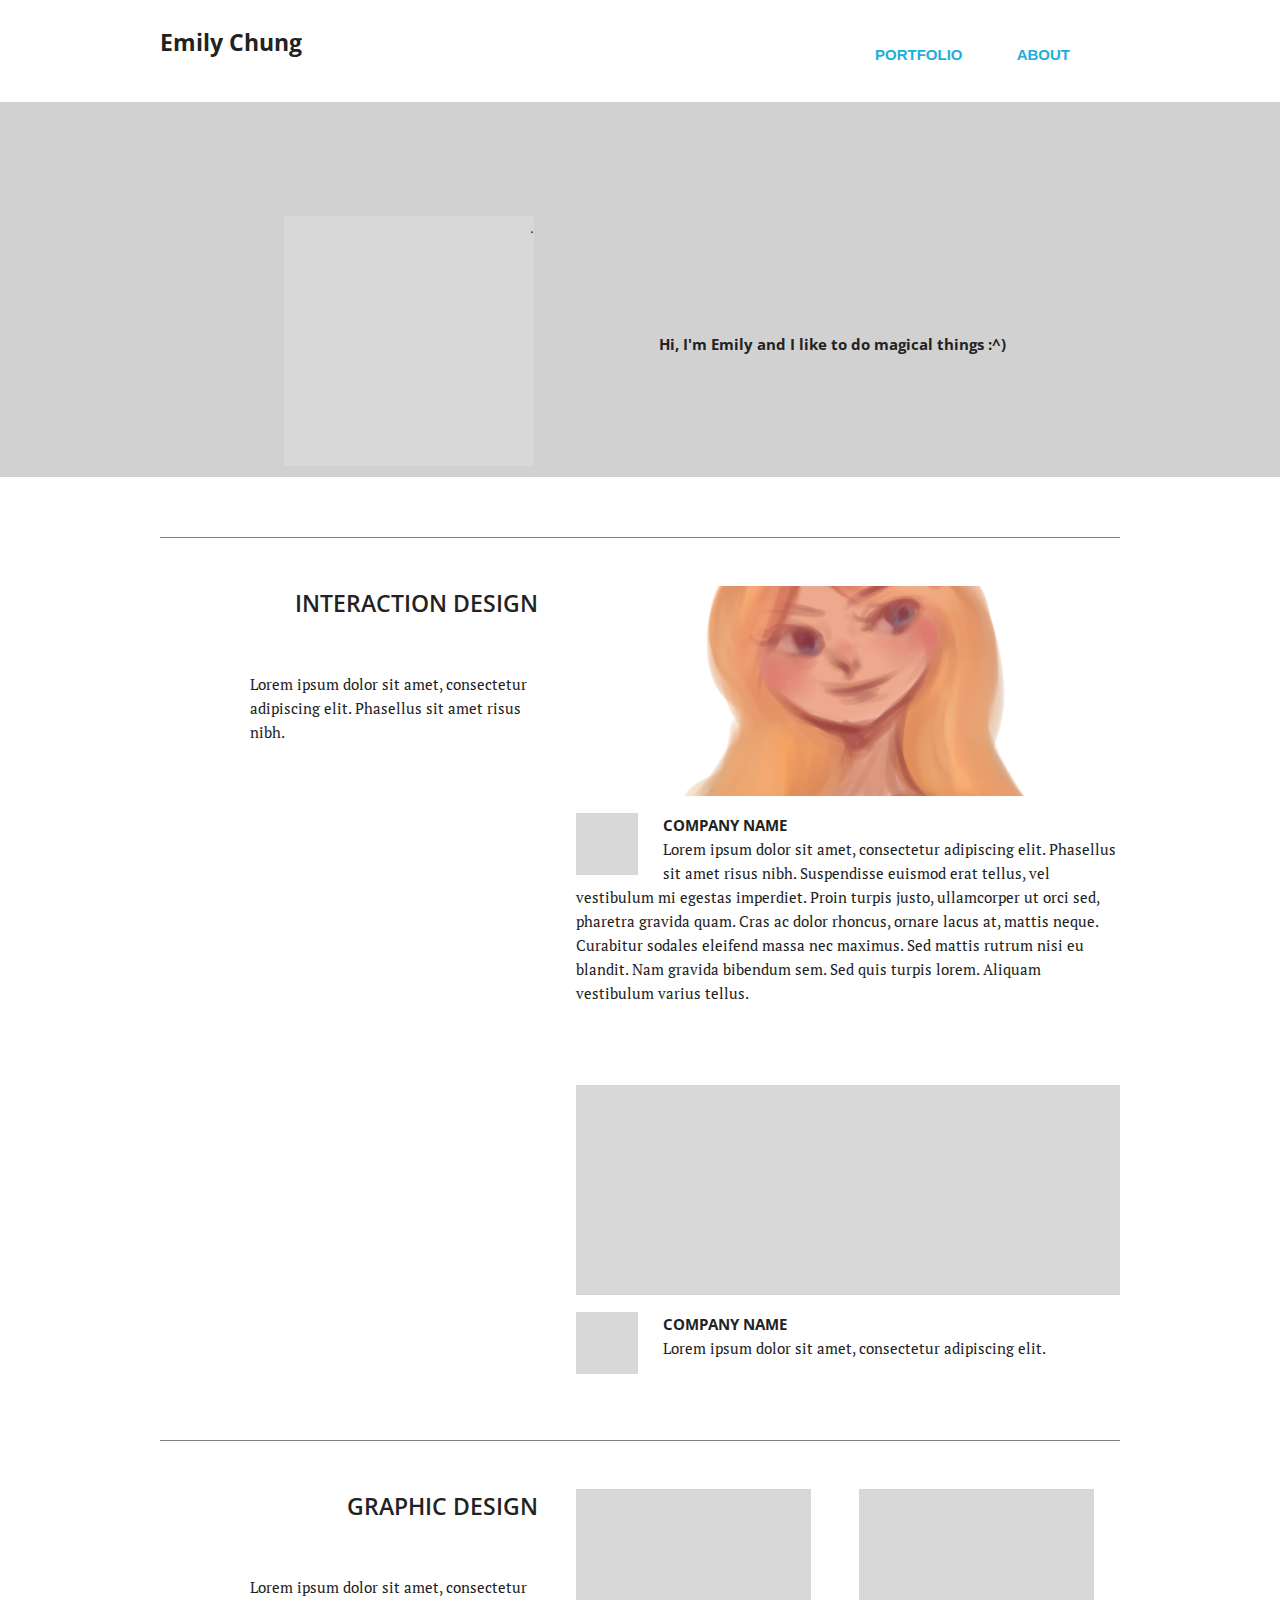
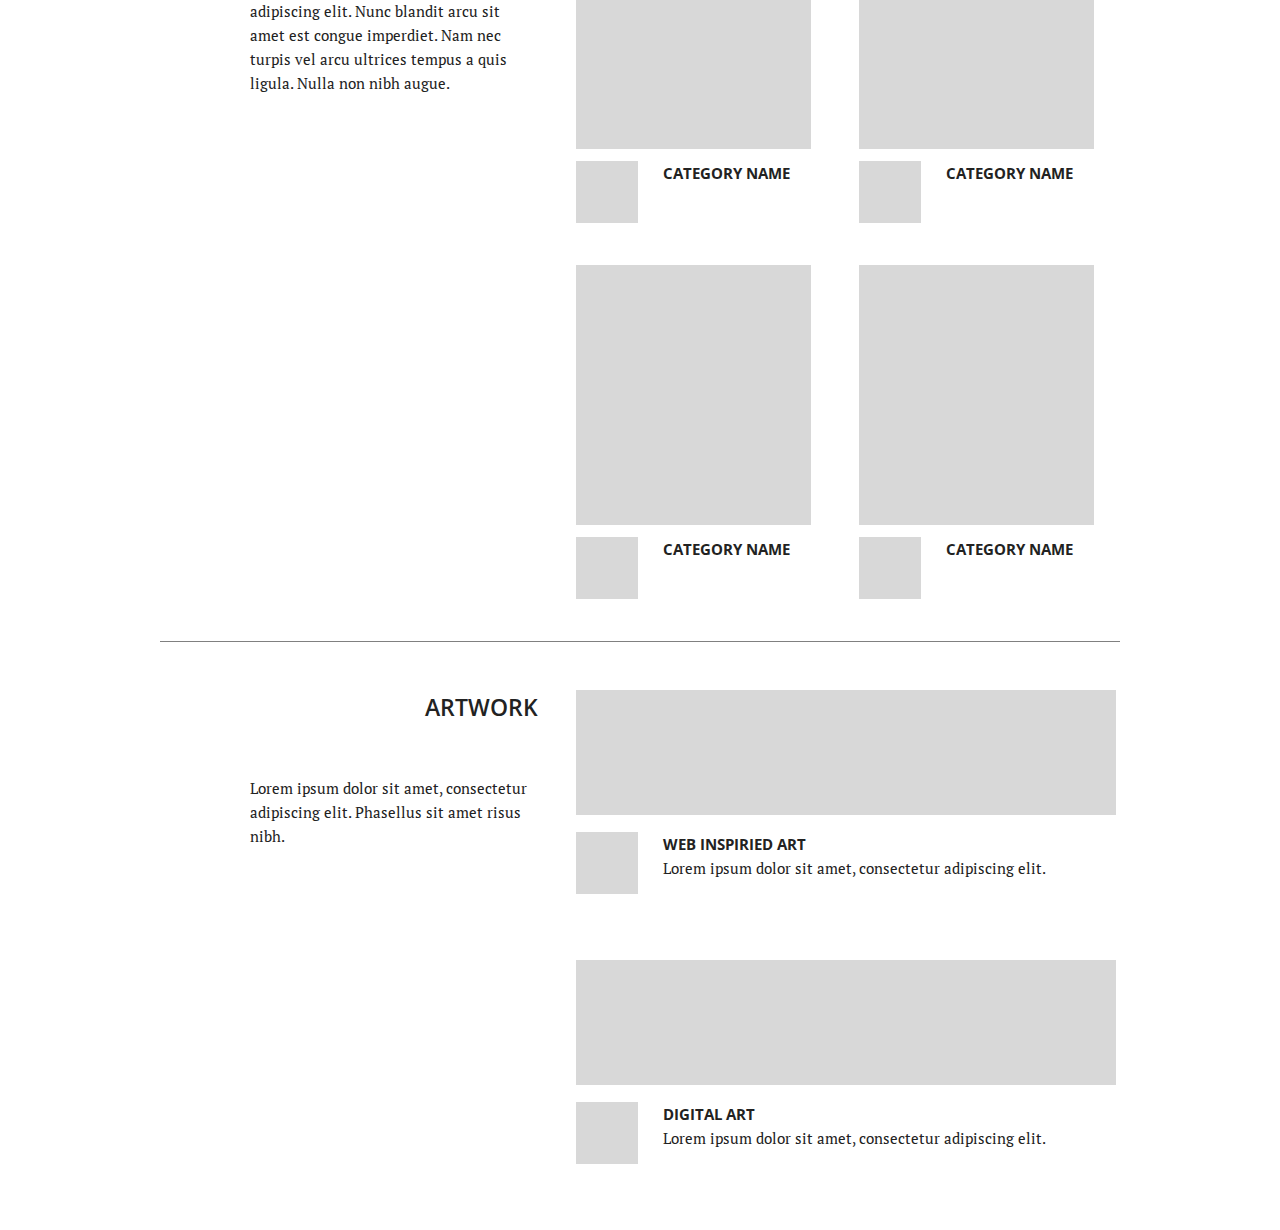
<file: index.html>
<!DOCTYPE html>
<html lang="en">
<head>
  	<!-- Basic Page Needs
  	–––––––––––––––––––––––––––––––––––––––––––––––––– -->
		  <meta charset="utf-8">
		  <title> Emily Chung</title>
		  <meta name="description" content="">
		  <meta name="author" content="">

	<!-- Mobile Specific Metas
	  –––––––––––––––––––––––––––––––––––––––––––––––––– -->
	<meta name="viewport" content="width=device-width, initial-scale=1">

	<!-- FONT
	–––––––––––––––––––––––––––––––––––––––––––––––––– -->

	<link href="https://fonts.googleapis.com/css?family=Open+Sans:400,300,600,700,800" rel="stylesheet">

	<link href="https://fonts.googleapis.com/css?family=PT+Serif" rel="stylesheet">

	<!-- OTHERS
	--------------------------------------------------- -->
	<link href="https://maxcdn.bootstrapcdn.com/font-awesome/4.7.0/css/font-awesome.min.css" rel="stylesheet" integrity="sha384-wvfXpqpZZVQGK6TAh5PVlGOfQNHSoD2xbE+QkPxCAFlNEevoEH3Sl0sibVcOQVnN" crossorigin="anonymous">

	<!-- CSS
	  –––––––––––––––––––––––––––––––––––––––––––––––––– -->
	<link rel="stylesheet" href="assets/css/normalize.css">
	<link rel="stylesheet" href="assets/css/skeleton.css">
	<link rel="stylesheet" type="text/css" href="assets/css/main.css">

	<!-- Favicon
	–––––––––––––––––––––––––––––––––––––––––––––––––– 
	<link rel="icon" type="image/png" href="assets/images/favicon.png"> -->

</head>
<body>

  <!-- Primary Page Layout
  –––––––––––––––––––––––––––––––––––––––––––––––––– -->
  	<header>
	  	<div class="container">
	  		<div class="header">
			  	<div class="row">
			  		<div class="six columns"> 
			  			<div id="logo-name">Emily Chung </div>
			  		</div>
			  		<div class="six columns">
			  			<nav>
			     			<ul> 
			     				<li><a href="#">PORTFOLIO</a></li>
			     				<li><a href="#">ABOUT</a></li>
			     			</ul>
			     		</nav>
			     	</div>
			    </div>
			</div>
		</div>
	</header>

	<div class="banner">
		<div class="container">
			<div class="row"> 
				<div class="six columns align-right">
					<div class="profile-pic"> .</div>
				</div>
				<div class="six columns">
					<div class="profile-text"> 
						Hi, I'm Emily and I like to do magical things :^)
					</div>
				</div>
			</div>
		</div>
	</div>
	<!-- INTERACTION DESIGN -->
	<div class="container">
		<div class="row">
			<div class="line-break"></div>
		</div>
	</div>
	<!-- INTERACTION DESIGN - SUBBAR -->
	<div class="container"> 
		<div class="row">
			<div class="five columns">
				<div class="category-group">
					<div class="category-title">INTERACTION 
					DESIGN</div>
					<div class="category-description">Lorem ipsum dolor sit amet, consectetur adipiscing elit. Phasellus sit amet risus nibh.</div>
				</div>
			</div>
			<div class="seven columns">

			<!-- INTERACTION DESIGN - PROJECT 1 -->
				<div class="category-project-group">
					<div class="category-interaction-thumbnail">
						<div id ="interaction1" class="thumbnail-styling"> </div>
						<div class="thumbnail-overlay"> 
							<div class="thumbnail-more-style"> 
								<i class="fa fa-plus fa-5x" aria-hidden="true"></i>
							</div>
						</div>
					</div>

					<div class="caption-group">
						<div class="icon-thumbnail"> </div>
						<div class="caption-text-group">
							<div class="caption-company">COMPANY NAME</div>

							<div class="caption-description">Lorem ipsum dolor sit amet, consectetur adipiscing elit. Phasellus sit amet risus nibh. Suspendisse euismod erat tellus, vel vestibulum mi egestas imperdiet. Proin turpis justo, ullamcorper ut orci sed, pharetra gravida quam. Cras ac dolor rhoncus, ornare lacus at, mattis neque. Curabitur sodales eleifend massa nec maximus. Sed mattis rutrum nisi eu blandit. Nam gravida bibendum sem. Sed quis turpis lorem. Aliquam vestibulum varius tellus.</div>
						</div>
					</div>
				</div>

				<!-- INTERACTION DESIGN - PROJECT 2 -->
				<div class="category-project-group">
					<div class="category-interaction-thumbnail"> </div>

					<div class="caption-group">
						<div class="icon-thumbnail"> </div>
						<div class="caption-text-group">
							<div class="caption-company">COMPANY NAME</div>

							<div class="caption-description">Lorem ipsum dolor sit amet, consectetur adipiscing elit.</div>
						</div>
					</div>
				</div>
			</div>
		</div>
	</div>

	<!-- GRAPHIC DESIGN -->
	<div class="container">
		<div class="row">
			<div class="line-break"></div>
		</div>
	</div>

	<div class="container"> 
		<div class="row">

			<!-- GRAPHIC DESIGN - SUBBAR -->
			<div class="five columns">
				<div class="category-group">
					<div class="category-title">GRAPHIC 
					DESIGN</div>
					<div class="category-description">Lorem ipsum dolor sit amet, consectetur adipiscing elit. Nunc blandit arcu sit amet est congue imperdiet. Nam nec turpis vel arcu ultrices tempus a quis ligula. Nulla non nibh augue.</div>
				</div>
			</div>

			<!-- GRAPHIC DESIGN - CONTENT -->
			<div class="seven columns">
			<!-- GRAPHIC DESIGN - ROW 1 CATEGORIES -->
				<div class="row">
					<!-- GRAPHIC DESIGN - ROW1 COL1 -->
					<div class="six columns"> 

						<!-- GRAPHIC DESIGN - CATEGORY 1-->
						<div class="category-project-group">
							<div class="category-graphic-thumbnail "> </div>

							<div class="caption-group">
								<div class="icon-thumbnail"> </div>
								<div class="caption-company">CATEGORY NAME</div>
							</div>
						</div>

					</div>

					<!-- GRAPHIC DESIGN - ROW1 COL2 -->
					<div class="six columns">

						<!-- GRAPHIC DESIGN - CATEGORY 2-->
						<div class="category-project-group">
								<div class="category-graphic-thumbnail"> </div>

								<div class="caption-group">
									<div class="icon-thumbnail"> </div>
									<div class="caption-company">CATEGORY NAME</div>
								</div>
							</div>
					</div>
					
				</div>
				<div class="row">
					<div class="six columns">
						<!-- GRAPHIC DESIGN - CATEGORY 3-->
						<div class="category-project-group">
							<div class="category-graphic-thumbnail "> </div>

							<div class="caption-group">
								<div class="icon-thumbnail"> </div>
								<div class="caption-company">CATEGORY NAME</div>
							</div>
						</div>
					</div>
					<div class="six columns">
						<!-- GRAPHIC DESIGN - CATEGORY 4-->
						<div class="category-project-group">
							<div class="category-graphic-thumbnail "> </div>

							<div class="caption-group">
								<div class="icon-thumbnail"> </div>
								<div class="caption-company">CATEGORY NAME</div>
							</div>
						</div>
					</div>
				</div>
			</div>
		</div> <!--#ROW -->
	</div> <!--#CONTAINER -->

	<!-- ARTWORK -->
	<div class="container">
		<div class="row">
			<div class="line-break"></div>
		</div>
	</div>

	<!-- ARTWORK - SUBBAR -->
	<div class="container"> 
		<div class="row">
			<div class="five columns">
				<div class="category-group">
					<div class="category-title">ARTWORK</div>
					<div class="category-description">Lorem ipsum dolor sit amet, consectetur adipiscing elit. Phasellus sit amet risus nibh.</div>
				</div>
			</div>
			<div class="seven columns">

			<!-- 	ARTWORK - PROJECT 1 -->
				<div class="category-project-group">
					<div class="category-artwork-thumbnail"> </div>

					<div class="caption-group">
						<div class="icon-thumbnail"> </div>
						<div class="caption-text-group">
							<div class="caption-company">WEB INSPIRIED ART</div>

							<div class="caption-description">Lorem ipsum dolor sit amet, consectetur adipiscing elit. </div>
						</div>
					</div>
				</div>

				<!-- ARTWORK - PROJECT 2 -->
				<div class="category-project-group">
					<div class="category-artwork-thumbnail"> </div>

					<div class="caption-group">
						<div class="icon-thumbnail"> </div>
						<div class="caption-text-group">
							<div class="caption-company">DIGITAL ART</div>

							<div class="caption-description">Lorem ipsum dolor sit amet, consectetur adipiscing elit.</div>
						</div>
					</div>
				</div>
			</div>
		</div>
	</div>

<!-- End Document
  –––––––––––––––––––––––––––––––––––––––––––––––––– -->
</body>
</html>
</file>
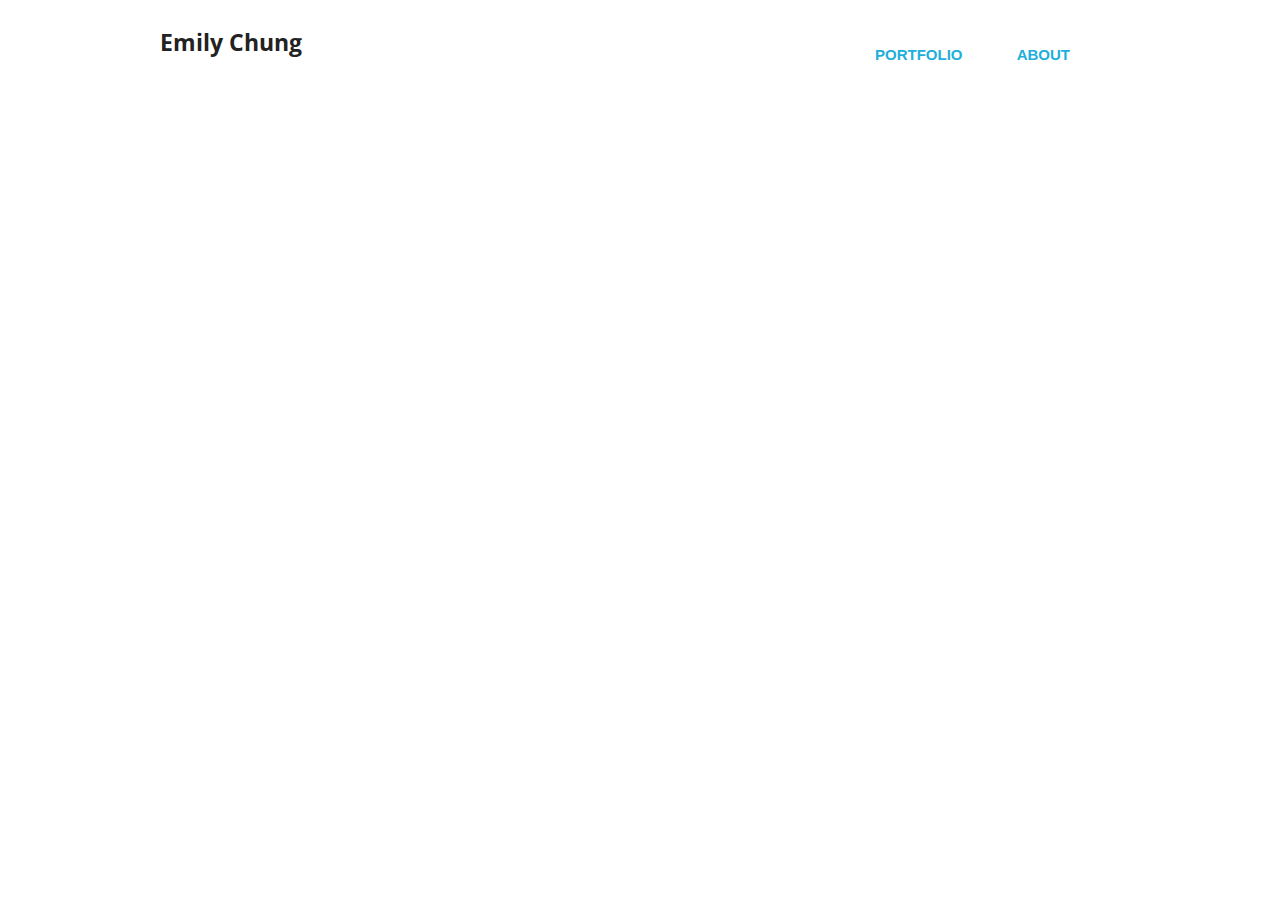
<file: about.html>
<!DOCTYPE html>
<html>
<head>
  	<!-- Basic Page Needs
  	–––––––––––––––––––––––––––––––––––––––––––––––––– -->
		  <meta charset="utf-8">
		  <title>About | Emily Chung</title>
		  <meta name="description" content="">
		  <meta name="author" content="">

	<!-- Mobile Specific Metas
	  –––––––––––––––––––––––––––––––––––––––––––––––––– -->
	<meta name="viewport" content="width=device-width, initial-scale=1">

	<!-- FONT
	–––––––––––––––––––––––––––––––––––––––––––––––––– -->

	<link href="https://fonts.googleapis.com/css?family=Open+Sans:400,300,600,700,800" rel="stylesheet">

	<link href="https://fonts.googleapis.com/css?family=PT+Serif" rel="stylesheet">

	<!-- CSS
	  –––––––––––––––––––––––––––––––––––––––––––––––––– -->
	<link rel="stylesheet" href="assets/css/normalize.css">
	<link rel="stylesheet" href="assets/css/skeleton.css">
	<link rel="stylesheet" type="text/css" href="assets/css/main.css">

	<!-- Favicon
	–––––––––––––––––––––––––––––––––––––––––––––––––– 
	<link rel="icon" type="image/png" href="assets/images/favicon.png"> -->

</head>
<body>
	<header>
	  	<div class="container">
	  		<div class="header">
			  	<div class="row">
			  		<div class="six columns"> 
			  			<div id="logo-name">Emily Chung </div>
			  		</div>
			  		<div class="six columns">
			  			<nav>
			     			<ul> 
			     				<li><a href="#">PORTFOLIO</a></li>
			     				<li><a href="#">ABOUT</a></li>
			     			</ul>
			     		</nav>
			     	</div>
			    </div>
			</div>
		</div>
	</header>




</body>
</html>
</file>
<file: assets/css/skeleton.css>
/*
* Skeleton V2.0.4
* Copyright 2014, Dave Gamache
* www.getskeleton.com
* Free to use under the MIT license.
* http://www.opensource.org/licenses/mit-license.php
* 12/29/2014
*/


/* Table of contents
––––––––––––––––––––––––––––––––––––––––––––––––––
- Grid
- Base Styles
- Typography
- Links
- Buttons
- Forms
- Lists
- Code
- Tables
- Spacing
- Utilities
- Clearing
- Media Queries
*/


/* Grid
–––––––––––––––––––––––––––––––––––––––––––––––––– */
.container {
  position: relative;
  width: 100%;
  max-width: 960px;
  margin: 0 auto;
  padding: 0 20px;
  box-sizing: border-box; }
.column,
.columns {
  width: 100%;
  float: left;
  box-sizing: border-box; }

/* For devices larger than 400px */
@media (min-width: 400px) {
  .container {
    width: 85%;
    padding: 0; }
}

/* For devices larger than 550px */
@media (min-width: 550px) {
  .container {
    width: 80%; }
  .column,
  .columns {
    margin-left: 4%; }
  .column:first-child,
  .columns:first-child {
    margin-left: 0; }

  .one.column,
  .one.columns                    { width: 4.66666666667%; }
  .two.columns                    { width: 13.3333333333%; }
  .three.columns                  { width: 22%;            }
  .four.columns                   { width: 30.6666666667%; }
  .five.columns                   { width: 39.3333333333%; }
  .six.columns                    { width: 48%;            }
  .seven.columns                  { width: 56.6666666667%; }
  .eight.columns                  { width: 65.3333333333%; }
  .nine.columns                   { width: 74.0%;          }
  .ten.columns                    { width: 82.6666666667%; }
  .eleven.columns                 { width: 91.3333333333%; }
  .twelve.columns                 { width: 100%; margin-left: 0; }

  .one-third.column               { width: 30.6666666667%; }
  .two-thirds.column              { width: 65.3333333333%; }

  .one-half.column                { width: 48%; }

  /* Offsets */
  .offset-by-one.column,
  .offset-by-one.columns          { margin-left: 8.66666666667%; }
  .offset-by-two.column,
  .offset-by-two.columns          { margin-left: 17.3333333333%; }
  .offset-by-three.column,
  .offset-by-three.columns        { margin-left: 26%;            }
  .offset-by-four.column,
  .offset-by-four.columns         { margin-left: 34.6666666667%; }
  .offset-by-five.column,
  .offset-by-five.columns         { margin-left: 43.3333333333%; }
  .offset-by-six.column,
  .offset-by-six.columns          { margin-left: 52%;            }
  .offset-by-seven.column,
  .offset-by-seven.columns        { margin-left: 60.6666666667%; }
  .offset-by-eight.column,
  .offset-by-eight.columns        { margin-left: 69.3333333333%; }
  .offset-by-nine.column,
  .offset-by-nine.columns         { margin-left: 78.0%;          }
  .offset-by-ten.column,
  .offset-by-ten.columns          { margin-left: 86.6666666667%; }
  .offset-by-eleven.column,
  .offset-by-eleven.columns       { margin-left: 95.3333333333%; }

  .offset-by-one-third.column,
  .offset-by-one-third.columns    { margin-left: 34.6666666667%; }
  .offset-by-two-thirds.column,
  .offset-by-two-thirds.columns   { margin-left: 69.3333333333%; }

  .offset-by-one-half.column,
  .offset-by-one-half.columns     { margin-left: 52%; }

}


/* Base Styles
–––––––––––––––––––––––––––––––––––––––––––––––––– */
/* NOTE
html is set to 62.5% so that all the REM measurements throughout Skeleton
are based on 10px sizing. So basically 1.5rem = 15px :) */
html {
  font-size: 62.5%; }
body {
  font-size: 1.5em; /* currently ems cause chrome bug misinterpreting rems on body element */
  line-height: 1.6;
  font-weight: 400;
  font-family: "Raleway", "HelveticaNeue", "Helvetica Neue", Helvetica, Arial, sans-serif;
  color: #222; }


/* Typography
–––––––––––––––––––––––––––––––––––––––––––––––––– */
h1, h2, h3, h4, h5, h6 {
  margin-top: 0;
  margin-bottom: 2rem;
  font-weight: 300; }
h1 { font-size: 4.0rem; line-height: 1.2;  letter-spacing: -.1rem;}
h2 { font-size: 3.6rem; line-height: 1.25; letter-spacing: -.1rem; }
h3 { font-size: 3.0rem; line-height: 1.3;  letter-spacing: -.1rem; }
h4 { font-size: 2.4rem; line-height: 1.35; letter-spacing: -.08rem; }
h5 { font-size: 1.8rem; line-height: 1.5;  letter-spacing: -.05rem; }
h6 { font-size: 1.5rem; line-height: 1.6;  letter-spacing: 0; }

/* Larger than phablet */
@media (min-width: 550px) {
  h1 { font-size: 5.0rem; }
  h2 { font-size: 4.2rem; }
  h3 { font-size: 3.6rem; }
  h4 { font-size: 3.0rem; }
  h5 { font-size: 2.4rem; }
  h6 { font-size: 1.5rem; }
}

p {
  margin-top: 0; }


/* Links
–––––––––––––––––––––––––––––––––––––––––––––––––– */
a {
  color: #1EAEDB; }
a:hover {
  color: #0FA0CE; }


/* Buttons
–––––––––––––––––––––––––––––––––––––––––––––––––– */
.button,
button,
input[type="submit"],
input[type="reset"],
input[type="button"] {
  display: inline-block;
  height: 38px;
  padding: 0 30px;
  color: #555;
  text-align: center;
  font-size: 11px;
  font-weight: 600;
  line-height: 38px;
  letter-spacing: .1rem;
  text-transform: uppercase;
  text-decoration: none;
  white-space: nowrap;
  background-color: transparent;
  border-radius: 4px;
  border: 1px solid #bbb;
  cursor: pointer;
  box-sizing: border-box; }
.button:hover,
button:hover,
input[type="submit"]:hover,
input[type="reset"]:hover,
input[type="button"]:hover,
.button:focus,
button:focus,
input[type="submit"]:focus,
input[type="reset"]:focus,
input[type="button"]:focus {
  color: #333;
  border-color: #888;
  outline: 0; }
.button.button-primary,
button.button-primary,
input[type="submit"].button-primary,
input[type="reset"].button-primary,
input[type="button"].button-primary {
  color: #FFF;
  background-color: #33C3F0;
  border-color: #33C3F0; }
.button.button-primary:hover,
button.button-primary:hover,
input[type="submit"].button-primary:hover,
input[type="reset"].button-primary:hover,
input[type="button"].button-primary:hover,
.button.button-primary:focus,
button.button-primary:focus,
input[type="submit"].button-primary:focus,
input[type="reset"].button-primary:focus,
input[type="button"].button-primary:focus {
  color: #FFF;
  background-color: #1EAEDB;
  border-color: #1EAEDB; }


/* Forms
–––––––––––––––––––––––––––––––––––––––––––––––––– */
input[type="email"],
input[type="number"],
input[type="search"],
input[type="text"],
input[type="tel"],
input[type="url"],
input[type="password"],
textarea,
select {
  height: 38px;
  padding: 6px 10px; /* The 6px vertically centers text on FF, ignored by Webkit */
  background-color: #fff;
  border: 1px solid #D1D1D1;
  border-radius: 4px;
  box-shadow: none;
  box-sizing: border-box; }
/* Removes awkward default styles on some inputs for iOS */
input[type="email"],
input[type="number"],
input[type="search"],
input[type="text"],
input[type="tel"],
input[type="url"],
input[type="password"],
textarea {
  -webkit-appearance: none;
     -moz-appearance: none;
          appearance: none; }
textarea {
  min-height: 65px;
  padding-top: 6px;
  padding-bottom: 6px; }
input[type="email"]:focus,
input[type="number"]:focus,
input[type="search"]:focus,
input[type="text"]:focus,
input[type="tel"]:focus,
input[type="url"]:focus,
input[type="password"]:focus,
textarea:focus,
select:focus {
  border: 1px solid #33C3F0;
  outline: 0; }
label,
legend {
  display: block;
  margin-bottom: .5rem;
  font-weight: 600; }
fieldset {
  padding: 0;
  border-width: 0; }
input[type="checkbox"],
input[type="radio"] {
  display: inline; }
label > .label-body {
  display: inline-block;
  margin-left: .5rem;
  font-weight: normal; }


/* Lists
–––––––––––––––––––––––––––––––––––––––––––––––––– */
ul {
  list-style: circle inside; }
ol {
  list-style: decimal inside; }
ol, ul {
  padding-left: 0;
  margin-top: 0; }
ul ul,
ul ol,
ol ol,
ol ul {
  margin: 1.5rem 0 1.5rem 3rem;
  font-size: 90%; }
li {
  margin-bottom: 1rem; }


/* Code
–––––––––––––––––––––––––––––––––––––––––––––––––– */
code {
  padding: .2rem .5rem;
  margin: 0 .2rem;
  font-size: 90%;
  white-space: nowrap;
  background: #F1F1F1;
  border: 1px solid #E1E1E1;
  border-radius: 4px; }
pre > code {
  display: block;
  padding: 1rem 1.5rem;
  white-space: pre; }


/* Tables
–––––––––––––––––––––––––––––––––––––––––––––––––– */
th,
td {
  padding: 12px 15px;
  text-align: left;
  border-bottom: 1px solid #E1E1E1; }
th:first-child,
td:first-child {
  padding-left: 0; }
th:last-child,
td:last-child {
  padding-right: 0; }


/* Spacing
–––––––––––––––––––––––––––––––––––––––––––––––––– */
button,
.button {
  margin-bottom: 1rem; }
input,
textarea,
select,
fieldset {
  margin-bottom: 1.5rem; }
pre,
blockquote,
dl,
figure,
table,
p,
ul,
ol,
form {
  margin-bottom: 2.5rem; }


/* Utilities
–––––––––––––––––––––––––––––––––––––––––––––––––– */
.u-full-width {
  width: 100%;
  box-sizing: border-box; }
.u-max-full-width {
  max-width: 100%;
  box-sizing: border-box; }
.u-pull-right {
  float: right; }
.u-pull-left {
  float: left; }


/* Misc
–––––––––––––––––––––––––––––––––––––––––––––––––– */
hr {
  margin-top: 3rem;
  margin-bottom: 3.5rem;
  border-width: 0;
  border-top: 1px solid #E1E1E1; }


/* Clearing
–––––––––––––––––––––––––––––––––––––––––––––––––– */

/* Self Clearing Goodness */
.container:after,
.row:after,
.u-cf {
  content: "";
  display: table;
  clear: both; }


/* Media Queries
–––––––––––––––––––––––––––––––––––––––––––––––––– */
/*
Note: The best way to structure the use of media queries is to create the queries
near the relevant code. For example, if you wanted to change the styles for buttons
on small devices, paste the mobile query code up in the buttons section and style it
there.
*/


/* Larger than mobile */
@media (min-width: 400px) {}

/* Larger than phablet (also point when grid becomes active) */
@media (min-width: 550px) {}

/* Larger than tablet */
@media (min-width: 750px) {}

/* Larger than desktop */
@media (min-width: 1000px) {}

/* Larger than Desktop HD */
@media (min-width: 1200px) {}
</file>
<file: assets/css/main.css>
/*	TOOLS */

.align-left {
	text-align: left;
}

.align-right {
	text-align: right;
}

.line-break {
	display: block;
	background-color: gray;
	margin-bottom: 48px;
	height: 1px;
}

.clear-all {
	clear: all;
}

.clear-right {
	clear: right;
}

#sub-bar-spacing {
	width: 85%;
}

.thumbnail-styling {
	background-size: cover;
	background-position: center;
	background-repeat: no-repeat;
	width: 100%;
	height: 100%;
}

/******** PAGE DISPLAY ELEMENTS ********/
/**** HOVER ****/
div .category-interaction-thumbnail:hover .thumbnail-overlay {
	opacity: 1;
}

.thumbnail-overlay {
	height: 100%;
	width: 100%;
	top: 0;
	bottom: 0;
	background-color: rgba(128, 128, 128, 0.5);
	opacity: 0;
	position: absolute;
	transition: opacity 250ms ease-in;
}

.thumbnail-more-style{
	color: rgba(255, 255, 255, 0.7);
	position: absolute;
	transform: translate(-50%, -50%);
	top: 50%;
	left: 50%;
	
}

/************* IMAGES ***********************/
#interaction1 {
	background-image: url("../images/gurl.PNG");
}


/************ CONTENT ELEMENTS *************/
/**** CATEGORY SIDEBAR - Applies to all instances*****/ 
.category-group {
	margin-left: 90px;

}

.category-title {
	font-family: 'Open Sans', sans-serif;
	font-weight: 600;
	font-size: 1.500em;
	text-align: right;
	padding-bottom: 50px;
}

.category-description {
	font-family: 'PT Serif',serif;
	text-align: left;
}


/**** CATEGORY CONTENT ****/
.category-project-group {
	margin-bottom: 80px;
	
}

/* CAPTION ELEMENTS */

.caption-text-group {
	margin-top: 17px;
}

.caption-group {
	margin-top: 12px;
}

.caption-company {

	font-family: 'Open Sans', sans-serif;
	font-weight: 700;
	font-size: 1em;
	
}

.caption-description {
	font-family: 'PT serif', serif;
	
}


/* IMAGE THUMBNAILS*/ 

.category-interaction-thumbnail {
	background-color: #D8D8D8;
	margin-right: 78px;
	height: 210px;
	width: 100%;
	position: relative;
	
}

.category-graphic-thumbnail {
	height: 260px;
	background-color: #D8D8D8;
	padding-right: 78px;
	width: 60%;
}

.category-artwork-thumbnail {
	height: 125px;
	width: 85%;
	background-color: #D8D8D8;
	padding-right: 78px;

}

.icon-thumbnail {
	margin-right: 25px;
	width: 62px;
	height: 62px;
	background-color: #D8D8D8;
	float: left;
}



/* BANNER */
.banner {
	height: 375px;
	width: 100%;
	background-color: #D1D1D1;
	margin-bottom: 60px;
}

.profile-pic {
	display: inline-block;
	height: 250px;
	width: 250px;
	max-width: 100%;
	background-color: #D8D8D8;
	margin-right: 87px;	
	margin-top: 114px;
}

.profile-text {
	display: inline-block;
	text-align: left;
	font-family: 'Open Sans', sans-serif;
	font-weight: 700;
	margin-top: 50%;
}

/* HEADER */
.header {
	margin-top: 25px;
	height: 70px;
}

#logo-name {
	font-family: 'Open Sans', sans-serif;
	font-weight: 700;
	font-size: 1.500em;
}

/* NAVIGATION */
nav {
	text-align: right;
	margin-top: 18px;
}
nav ul {
	display: inline-block;
}

nav ul li {
	list-style: none;
	display: inline-block;
	margin-right: 50px;
	text-align: right;
}

nav ul li a {
	text-decoration: none;
	font-weight: 700;
}
</file>
